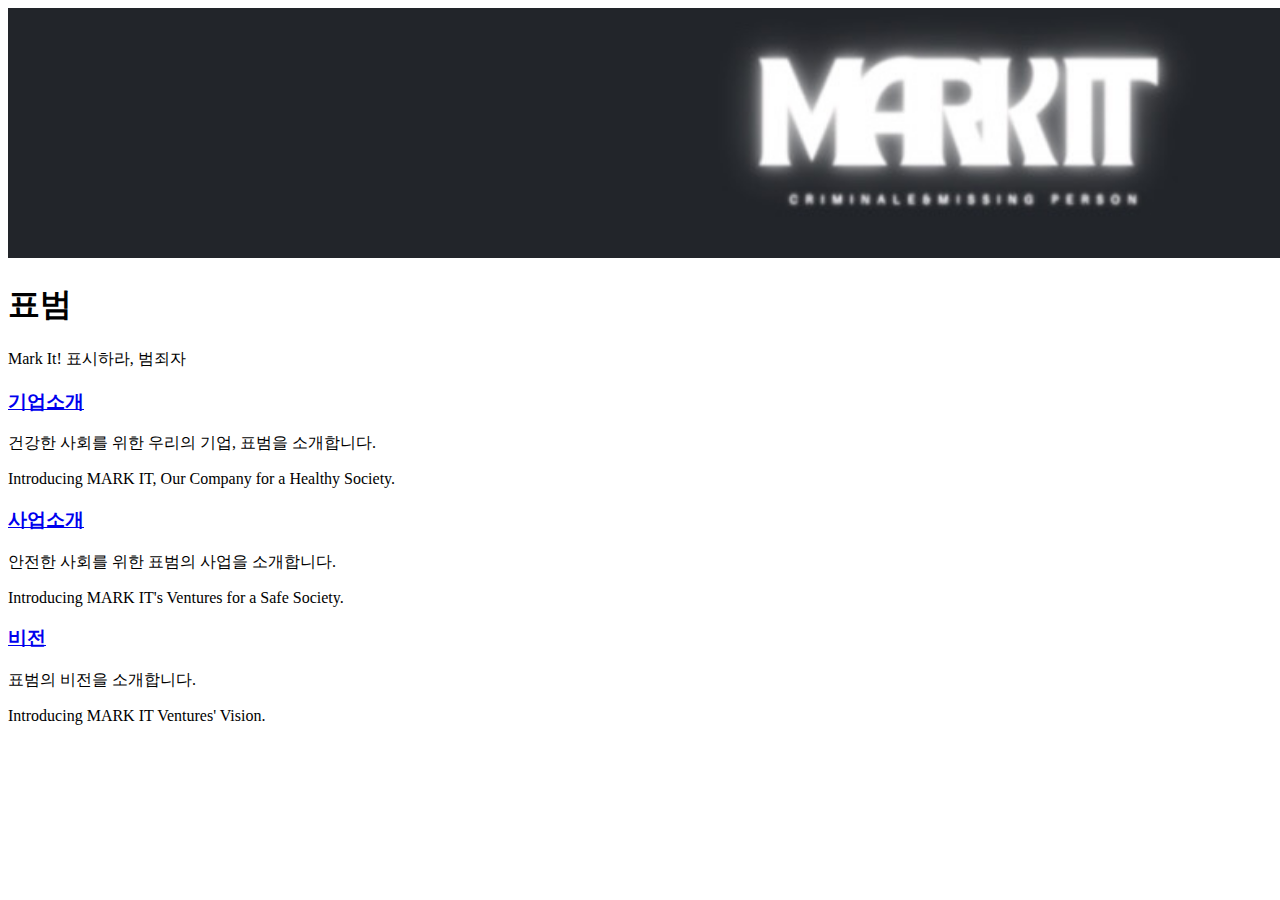
<file: index.html>
<!DOCTYPE html>
<html lang="ko">
<head>
    <link href="https://cdn.jsdelivr.net/npm/bootstrap@5.3.1/dist/css/bootstrap.min.css" rel="stylesheet" integrity="sha384-4bw+/aepP/YC94hEpVNVgiZdgIC5+VKNBQNGCHeKRQN+PtmoHDEXuppvnDJzQIu9" crossorigin="anonymous">
    <meta charset="UTF-8">
    <meta name="viewport" content="width=device-width, initial-scale=1.0">
    <title>표범</title>
    <script src="https://cdn.jsdelivr.net/npm/bootstrap@5.3.1/dist/js/bootstrap.bundle.min.js" integrity="sha384-HwwvtgBNo3bZJJLYd8oVXjrBZt8cqVSpeBNS5n7C8IVInixGAoxmnlMuBnhbgrkm" crossorigin="anonymous"></script>
</head>
<body>

        <img class="img-fluid" src="로고.jpg" alt="로고" style="width: 1900px;height:250px">
    </header>

    <div class="container-fluid p-5 bg-dark text-white text-center">
        <h1 class="fw-bold">표범</h1>
        <p>Mark It! 표시하라, 범죄자</p>
    </div>

    <div class="container mt-5">
        <div class="row">
            <div class="col-sm-4">
                <h3>
                    <li><a href="기업소개.html">기업소개</a></li>
                </h3>
                <p>건강한 사회를 위한 우리의 기업, 표범을 소개합니다.</p>
                <p>Introducing MARK IT, Our Company for a Healthy Society.</p>
            </div>
            <div class="col-sm-4">
                <h3>
                    <li><a href="사업소개.html">사업소개</a></li>
                </h3>
                <p>안전한 사회를 위한 표범의 사업을 소개합니다.</p>
                <p>Introducing MARK IT's Ventures for a Safe Society.</p>
            </div>
            <div class="col-sm-4">
                <h3>
                    <li><a href="비전.html">비전</a></li>
                </h3>
                <p>표범의 비전을 소개합니다.</p>
                <p>Introducing MARK IT Ventures' Vision.</p>
            </div>
        </div>
    </div>

</body>
</html>
</file>
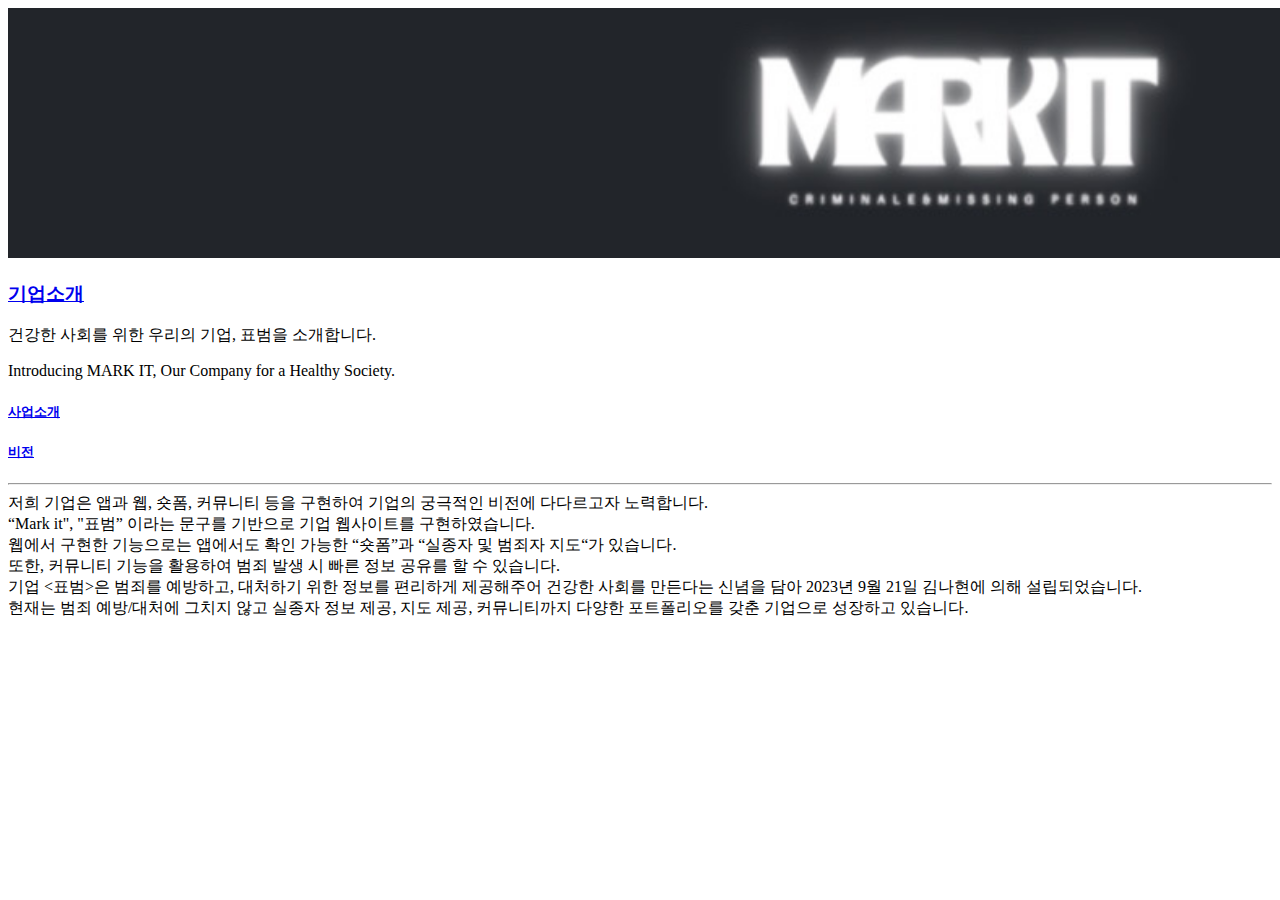
<file: 기업소개.html>
<!DOCTYPE html>
<html lang="ko">
<head>
    <link href="https://cdn.jsdelivr.net/npm/bootstrap@5.3.1/dist/css/bootstrap.min.css" rel="stylesheet" integrity="sha384-4bw+/aepP/YC94hEpVNVgiZdgIC5+VKNBQNGCHeKRQN+PtmoHDEXuppvnDJzQIu9" crossorigin="anonymous">
    <meta charset="UTF-8">
    <meta name="viewport" content="width=device-width, initial-scale=1.0">
    <title>표범_기업소개</title>
    <script src="https://cdn.jsdelivr.net/npm/bootstrap@5.3.1/dist/js/bootstrap.bundle.min.js" integrity="sha384-HwwvtgBNo3bZJJLYd8oVXjrBZt8cqVSpeBNS5n7C8IVInixGAoxmnlMuBnhbgrkm" crossorigin="anonymous"></script>
</head>
<body>

    <a href="index.html" target="_blank">
        <img class="img-fluid" src="로고.jpg" alt="로고" style="width: 1900px ; height:250px">

    <div class="container mt-5">
        <div class="row">
            <div class="col-sm-4">
                <h3 class="fw-bold">
                    <li><a href="기업소개.html">기업소개</a></li>
                </h3>
                <p>건강한 사회를 위한 우리의 기업, 표범을 소개합니다.</p>
                <p>Introducing MARK IT, Our Company for a Healthy Society.</p>

            </div>
            <div class="col-sm-4">
                <h5 class="text-dark">
                    <li><a href="사업소개.html">사업소개</a></li>
                </h5>
            </div>
            <div class="col-sm-4">
                <h5 class="text-dark">
                    <li><a href="비전.html">비전</a></li>
                </h5>
            </div>
        </div>
    </div>

   <hr>

        저희 기업은 앱과 웹, 숏폼, 커뮤니티 등을 구현하여 기업의 궁극적인 비전에 다다르고자 노력합니다. <br>
        “Mark it", "표범” 이라는 문구를 기반으로 기업 웹사이트를 구현하였습니다.<br>
        웹에서 구현한 기능으로는 앱에서도 확인 가능한 “숏폼”과 “실종자 및 범죄자 지도“가 있습니다.<br>
        또한, 커뮤니티 기능을 활용하여 범죄 발생 시 빠른 정보 공유를 할 수 있습니다.<br>
        기업 <표범>은 범죄를 예방하고, 대처하기 위한 정보를 편리하게 제공해주어 건강한 사회를 만든다는 신념을 담아 2023년 9월 21일 김나현에 의해 설립되었습니다.<br>
        현재는 범죄 예방/대처에 그치지 않고 실종자 정보 제공, 지도 제공, 커뮤니티까지 다양한 포트폴리오를 갖춘 기업으로 성장하고 있습니다.<br>

</body>
</html>
</file>
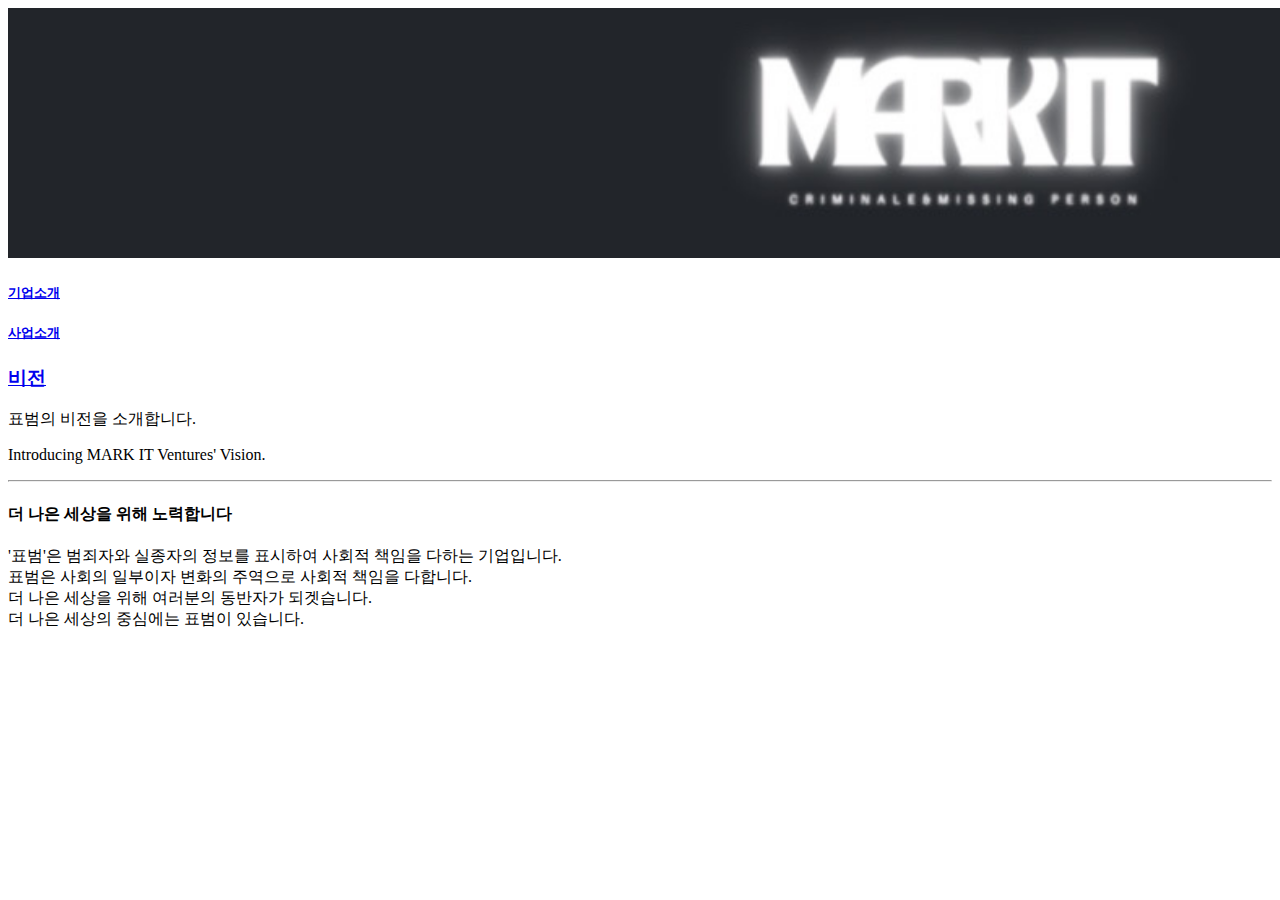
<file: 비전.html>
<!DOCTYPE html>
<html lang="ko">
<head>
    <link href="https://cdn.jsdelivr.net/npm/bootstrap@5.3.1/dist/css/bootstrap.min.css" rel="stylesheet" integrity="sha384-4bw+/aepP/YC94hEpVNVgiZdgIC5+VKNBQNGCHeKRQN+PtmoHDEXuppvnDJzQIu9" crossorigin="anonymous">
    <meta charset="UTF-8">
    <meta name="viewport" content="width=device-width, initial-scale=1.0">
    <title>표범_비전</title>
    <script src="https://cdn.jsdelivr.net/npm/bootstrap@5.3.1/dist/js/bootstrap.bundle.min.js" integrity="sha384-HwwvtgBNo3bZJJLYd8oVXjrBZt8cqVSpeBNS5n7C8IVInixGAoxmnlMuBnhbgrkm" crossorigin="anonymous"></script>
</head>
<body>
  
    <a href="index.html" target="_blank">
        <img class="img-fluid" src="로고.jpg" alt="로고" style="width: 1900px ; height:250px">

    <div class="container mt-5">
        <div class="row">
            <div class="col-sm-4">
                <h5 class="text-dark">
                    <li><a href="기업소개.html">기업소개</a></li>
                </h5>
            </div>
            <div class="col-sm-4">
                <h5 class="text-dark">
                    <li><a href="사업소개.html">사업소개</a></li>
                </h5>
            </div>
            <div class="col-sm-4">
                <h3 class="fw-bold">
                    <li><a href="비전.html">비전</a></li>
                </h3>
                <p>표범의 비전을 소개합니다.</p>
                <p>Introducing MARK IT Ventures' Vision.</p>
            </div>
        </div>
    </div>

    <hr>

    <h4>더 나은 세상을 위해 노력합니다</h4>
    
    '표범'은 범죄자와 실종자의 정보를 표시하여 사회적 책임을 다하는 기업입니다. <br>
    표범은 사회의 일부이자 변화의 주역으로 사회적 책임을 다합니다. <br>
    더 나은 세상을 위해 여러분의 동반자가 되겟습니다. <br>
    더 나은 세상의 중심에는 표범이 있습니다. <br>

</body>
</html>
</file>
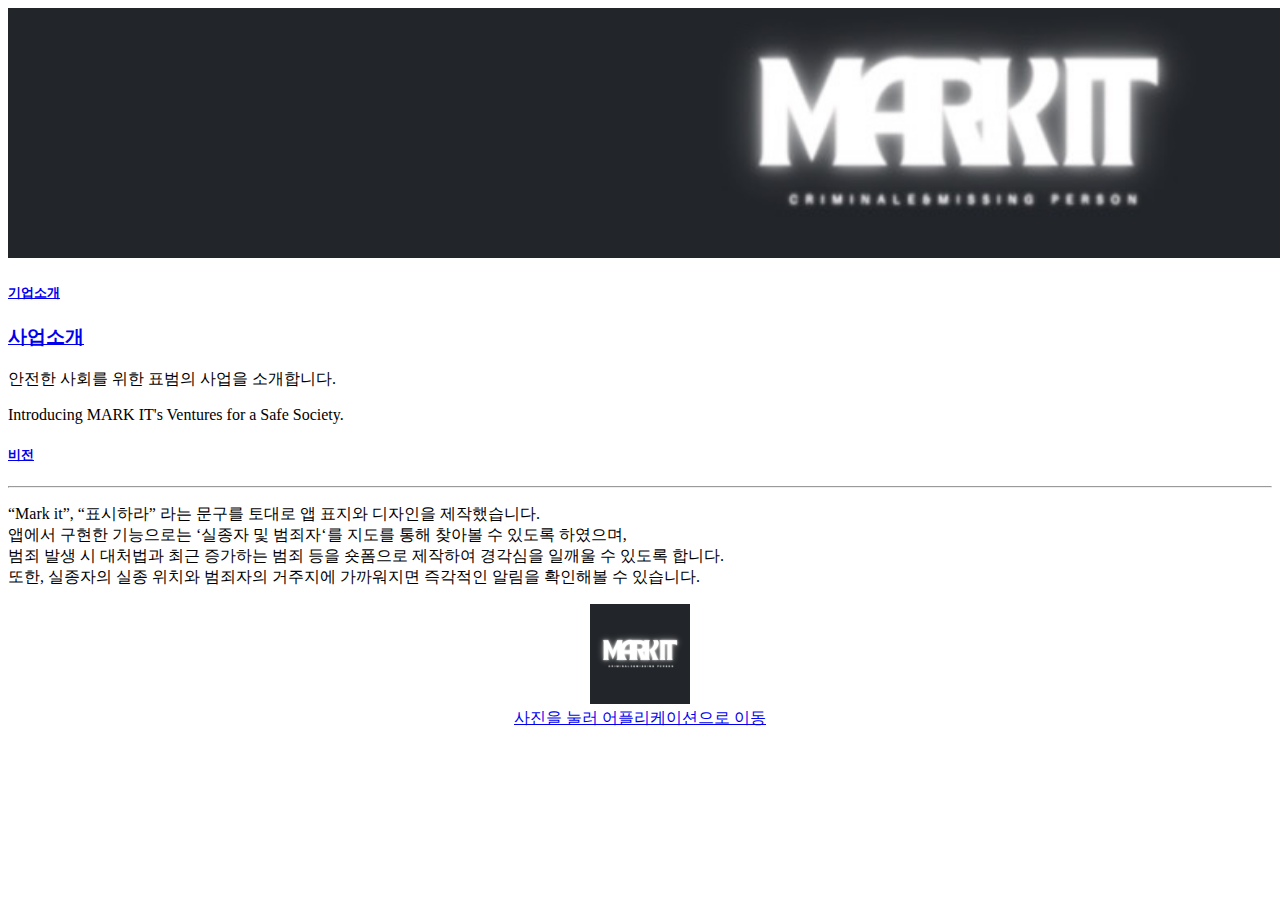
<file: 사업소개.html>
<!DOCTYPE html>
<html lang="ko">
<head>
    <link href="https://cdn.jsdelivr.net/npm/bootstrap@5.3.1/dist/css/bootstrap.min.css" rel="stylesheet" integrity="sha384-4bw+/aepP/YC94hEpVNVgiZdgIC5+VKNBQNGCHeKRQN+PtmoHDEXuppvnDJzQIu9" crossorigin="anonymous">
    <meta charset="UTF-8">
    <meta name="viewport" content="width=device-width, initial-scale=1.0">
    <title>표범_사업소개</title>
    <script src="https://cdn.jsdelivr.net/npm/bootstrap@5.3.1/dist/js/bootstrap.bundle.min.js" integrity="sha384-HwwvtgBNo3bZJJLYd8oVXjrBZt8cqVSpeBNS5n7C8IVInixGAoxmnlMuBnhbgrkm" crossorigin="anonymous"></script>

</head>
<body>
    
    <a href="index.html" target="_blank">
        <img class="img-fluid" src="로고.jpg" alt="로고" style="width: 1900px ; height:250px">

    <div class="container mt-5">
        <div class="row">
            <div class="col-sm-4">
                <h5 class="text-dark">
                    <li><a href="기업소개.html">기업소개</a></li>
                </h5>
            </div>
            <div class="col-sm-4">
                <h3 class="fw-bold">
                    <li><a href="사업소개.html">사업소개</a></li>
                </h3>
                <p>안전한 사회를 위한 표범의 사업을 소개합니다.</p>
                <p>Introducing MARK IT's Ventures for a Safe Society.</p>
            </div>
            <div class="col-sm-4">
                <h5 class="text-dark">
                    <li><a href="비전.html">비전</a></li>
                </h5>
            </div>
        </div>
    </div>

    <hr>

    <p>
        “Mark it”, “표시하라” 라는 문구를 토대로 앱 표지와 디자인을 제작했습니다. <br>
        앱에서 구현한 기능으로는 ‘실종자 및 범죄자‘를 지도를 통해 찾아볼 수 있도록 하였으며, <br>
        범죄 발생 시 대처법과 최근 증가하는 범죄 등을 숏폼으로 제작하여 경각심을 일깨울 수 있도록 합니다. <br>
        또한, 실종자의 실종 위치와 범죄자의 거주지에 가까워지면 즉각적인 알림을 확인해볼 수 있습니다.<br>
    </p>
  

    <div style="text-align : center;">
    <a href="https://ovenapp.io/view/woyqDXMITjYJk7dADwuZvcan8SL5Ky2F/5Y453" target="_blank">
        <img class="img-fluid" src="KakaoTalk_20230921_104743532.png"  class="rounded float-end" alt="앱" style="width: 100px ; height: 100px">
    </div>

    <div style="text-align : center;"> 사진을 눌러 어플리케이션으로 이동 </div>


</body>
</html>
</file>
